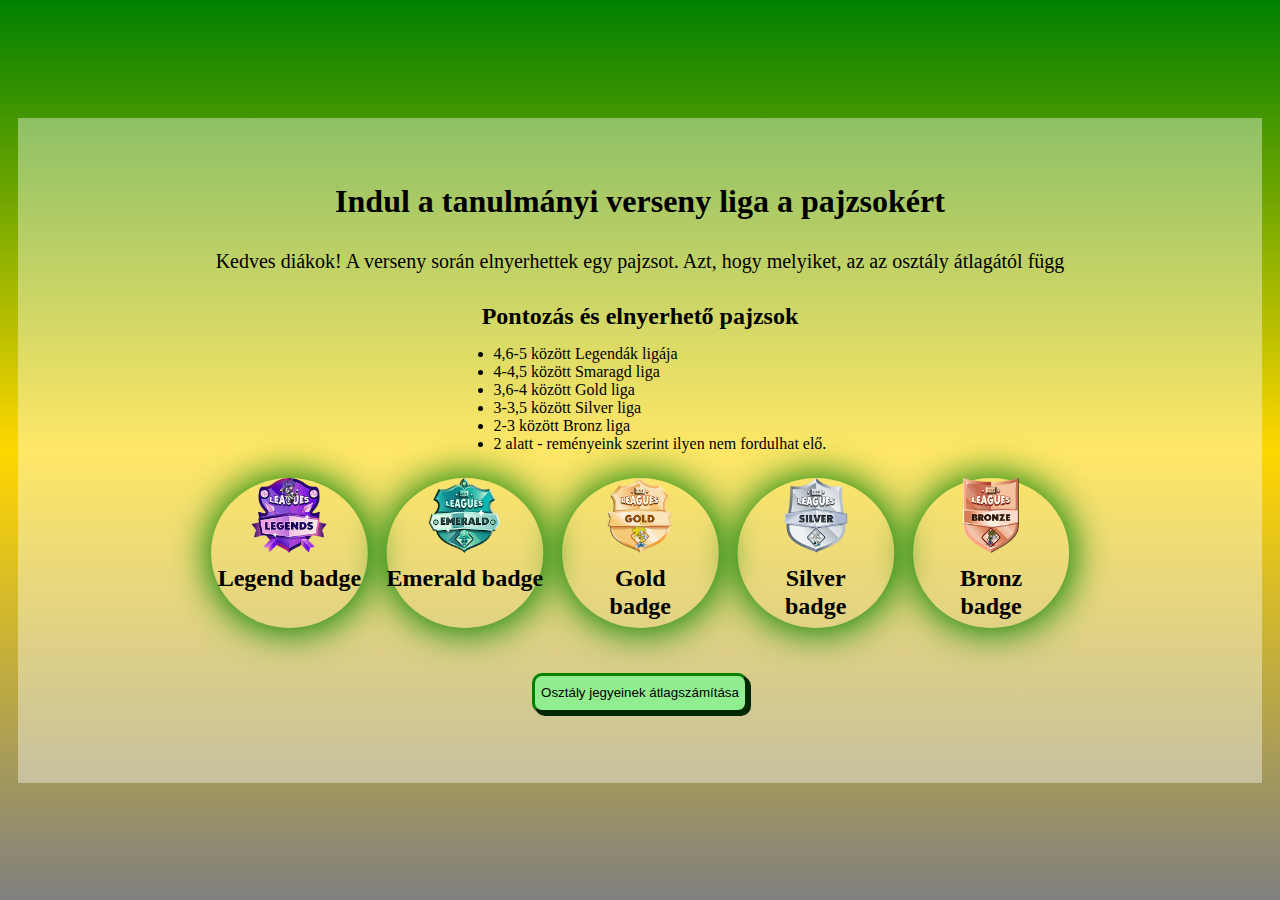
<file: html/index.html>
<!DOCTYPE html>
<html lang="en">
<head>
    <meta charset="UTF-8">
    <meta name="viewport" content="width=device-width, initial-scale=1.0">
    <link rel="stylesheet" href="../css/style.css">
    <script src="../script/main.js" defer></script>
    <title>Document</title>
</head>
<body>
    <main class="wrapper">
        <h1>Indul a tanulmányi verseny liga a pajzsokért</h1>
        <p>Kedves diákok! A verseny során elnyerhettek egy pajzsot. Azt, hogy melyiket, az az osztály átlagától függ</p>
        <h2>Pontozás és elnyerhető pajzsok</h2>
        <ul>
            <li>4,6-5 között Legendák ligája</li>
            <li>4-4,5 között Smaragd liga</li>
            <li>3,6-4 között Gold liga</li>
            <li>3-3,5 között Silver liga</li>
            <li>2-3 között Bronz liga</li>
            <li>2 alatt - reményeink szerint ilyen nem fordulhat elő.</li>
        </ul>
        <div class="shields">
            <div class="shield">
                <div class="front">
                    <img src="../assets/img/legends.png" alt="">
                    <h1>Legend badge</h1>
                </div>
                <div class="back">
                    <p>Jutalom ha az átlag 0 és 1 között van</p>
                </div>
            </div>
            <div class="shield">
                <div class="front">
                    <img src="../assets/img/emerald.png" alt="">
                    <h1>Emerald badge</h1>
                </div>
                <div class="back">
                    <p>Jutalom ha az átlag 4,5 és 5 között van</p>
                </div>
            </div>
            <div class="shield">
                <div class="front">
                    <img src="../assets/img/gold.png" alt="">
                    <h1>Gold<br>badge</h1>
                </div>
                <div class="back">
                    <p>Jutalom ha az átlag 3,5 és 4 között van</p>
                </div>
            </div>
            <div class="shield">
                <div class="front">
                    <img src="../assets/img/silver.png" alt="">
                    <h1>Silver<br>badge</h1>
                </div>
                <div class="back">
                    <p>Jutalom ha az átlag 2,9 és 3,5 között van</p>
                </div>
            </div>
            <div class="shield">
                <div class="front">
                    <img src="../assets/img/bronz.png" alt="">
                    <h1>Bronz<br>badge</h1>
                </div>
                <div class="back">
                    <p>Jutalom ha az átlag 2 és 2,9 között van</p>
                </div>
            </div>
        </div>

        <button id="calc">Osztály jegyeinek átlagszámítása</button>
    </main>
</body>
</html>
</file>
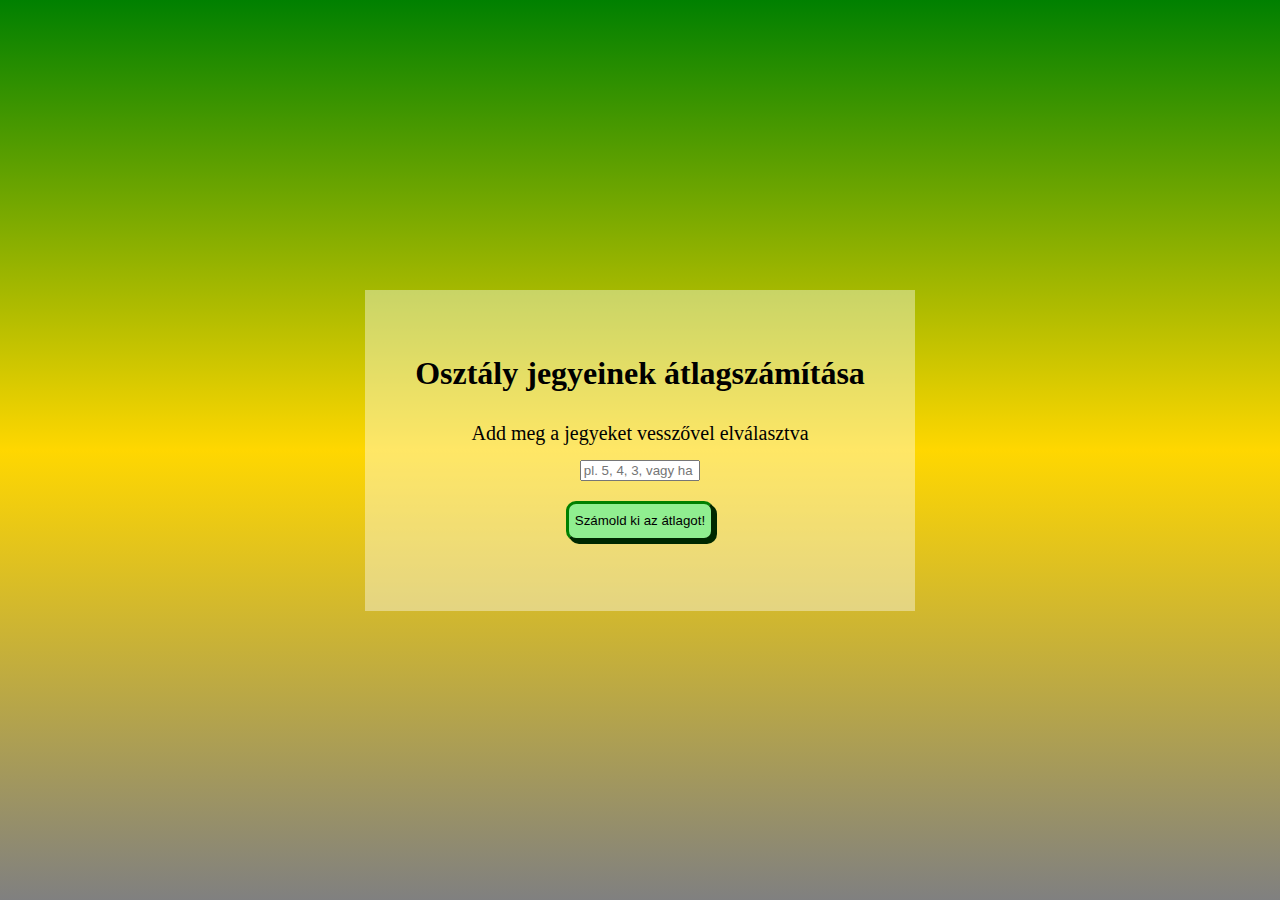
<file: html/calc.html>
<!DOCTYPE html>
<html lang="en">
<head>
    <meta charset="UTF-8">
    <meta name="viewport" content="width=device-width, initial-scale=1.0">
    <link rel="stylesheet" href="../css/style.css">
    <script src="../script/calc.js" defer></script>
    <title>Document</title>
</head>
<body>
    <main class="wrapper">
        <h1>Osztály jegyeinek átlagszámítása</h1>
        <p>Add meg a jegyeket vesszővel elválasztva</p>
        <input type="text" name="" id="input" placeholder="pl. 5, 4, 3, vagy ha tizedes, akkor ponttal válaszd el: 2.7">
        <button id="avg">Számold ki az átlagot!</button>
        <div id="output"></div>
        <button style="display: none;" id="back">Vissza a főoldalra</button>
    </main>
</body>
</html>
</file>
<file: css/style.css>
* {
    margin: 0;
}

html {
    height: 100%;
    margin: 0;
}

body {
    min-height: 100%;
    background: linear-gradient(green, gold, grey);
    background-repeat: no-repeat;
    margin: 0;
    display: flex;
    justify-content: center;
    align-items: center;
}

.wrapper {
    text-align: center;
    display: flex;
    flex-direction: column;
    justify-content: center;
    align-items: center;
    padding: 50px
}

ul {
    text-align: left;
}

main {
    height: 100%;
    background-color: rgba(255,255,255, .4);
}

h1, h2, p {
    margin: 15px 0;
}

p {
    font-size: 20px;
}

img {
    width: 100px;
}

.shield {
    position: relative;
}

.shields {
    display: grid;
    gap: 25px ;
    grid-template-columns: repeat(5, 1fr);
    scale: 0.75;;
}

.front, .back {
    border: 0px solid green;
    height:200px;
    border-radius:50%;
    -moz-border-radius:50%;
    -webkit-border-radius:50%;
    display: flex;
    flex-direction: column;
    align-items: center;
    text-align: center;
}

.front {
    box-shadow: 1px 1px 50px 5px green;
}

.back {
    background-color: rgb(75,75,75);
    display: none;
}

.front:hover {
    display: none;
}

.back:hover {
    display: block;
}

button {
    background-color: lightgreen;
    border: green 3px solid;
    border-bottom: rgb(0,40,0) 3px solid;
    border-right: rgb(0,40,0) 3px solid;
    border-radius: 10px;
    box-shadow: 3px 3px rgb(0, 40, 0);
    margin: 20px 0;
    height: 40px;
}

@media screen and (max-width: 1024px) {
    .shields {
        grid-template-columns: repeat(3, 1fr);
    }
}

@media screen and (max-width: 720px) {
    .shields {
        grid-template-columns: repeat(2, 1fr);
    }
}

input {
    width: 25%;
}
</file>
